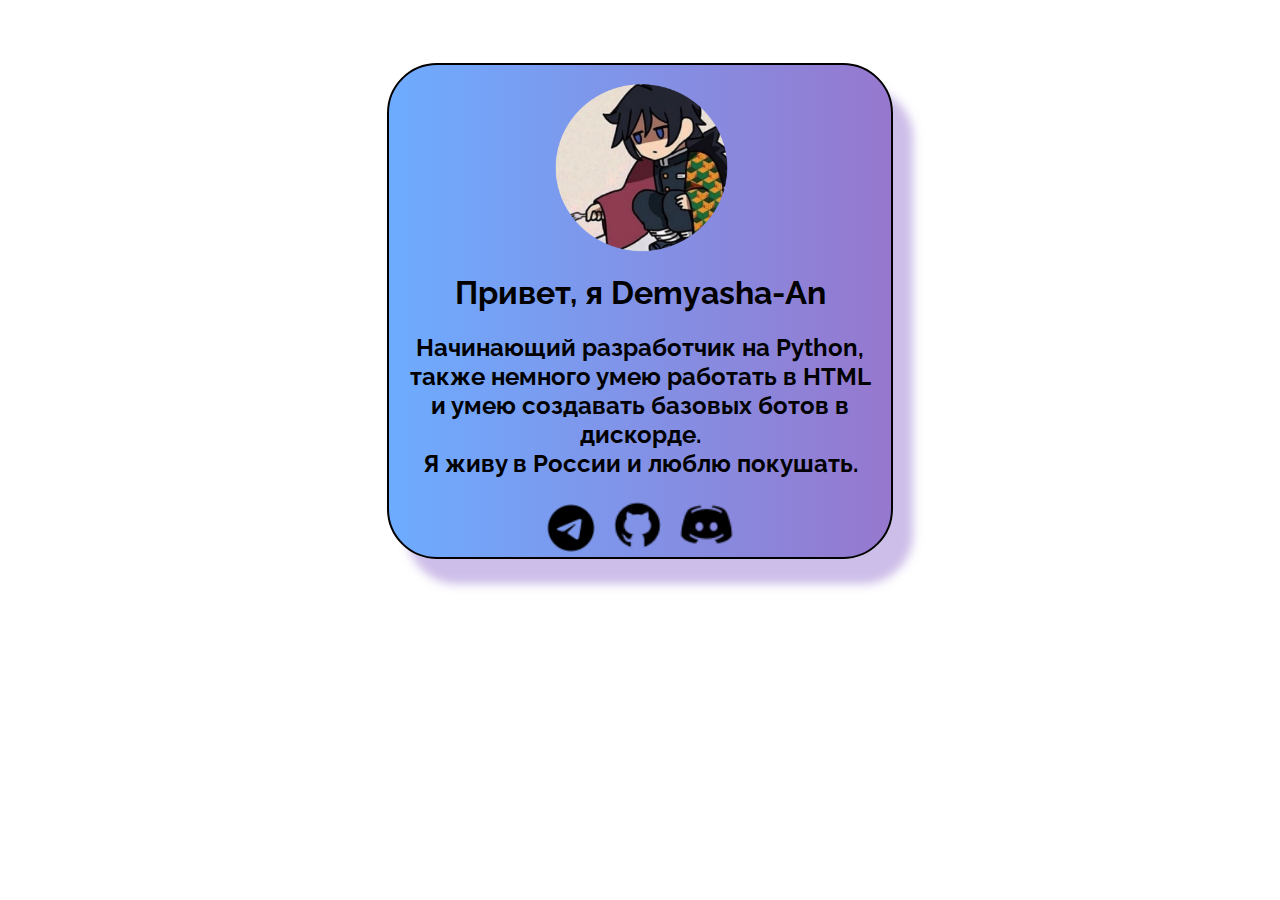
<file: index.html>
<!DOCTYPE html>
<html lang="ru">
<head>
    <meta charset="UTF-8"/>
    <meta http-equiv="X-UA-Copmatible" content="IE-edge"/>
    <style>
        @import url('https://fonts.googleapis.com/css2?family=Raleway:wght@500&display=swap');
        </style>
    <link rel="stylesheet" href="css\style.css">
    <link rel="apple-touch-icon" sizes="180x180" href="ico/apple-touch-icon.png">
    <link rel="icon" type="image/png" sizes="32x32" href="ico/favicon-32x32.png">
    <link rel="icon" type="image/png" sizes="16x16" href="ico/favicon-16x16.png">
    <link rel="manifest" href="ico/site.webmanifest">
</head>
<title>Информация обо мне</title>
<body>
    <div class="shadow">
        <div class="gradient">
            <div class="border">
                <div class="center">
                    <div class="top">
                        <a href="mem.html" target="_blank"><img src="images\avatarka.png" usemap="ava" alt="avatarka" width="190px" height="175px" class="scale1"></a>
                    </div>
                    <h1 class="top">Привет, я Demyasha-An</h1>
                    <h2 class="center">Начинающий разработчик на Python,<br>также немного умею работать в HTML<br>и умею создавать базовых ботов в дискорде.<br>Я живу в России и люблю покушать.</h2>
                    <div>
                        <a href="https://t.me/d3myasha" target="_blank" class="distance"><img src="images\telegram.png" alt="telegram" width="50px" height="50px" class="scale"></a>
                        <a href="https://github.com/Demyasha-An" target="_blank" class="distance"><img src="images\github.png" alt="github" width="55px" height="55px" class="scale"></a>
                        <a href="https://discord.com/users/791865634052374538/" target="_blank" class="distance"><img src="images\discord.png" alt="discord" width="55px" height="55x" class="scale"></a>
                    </div>
                </div>
            </div>
        </div>
    </div>
</body>
</html>
</file>
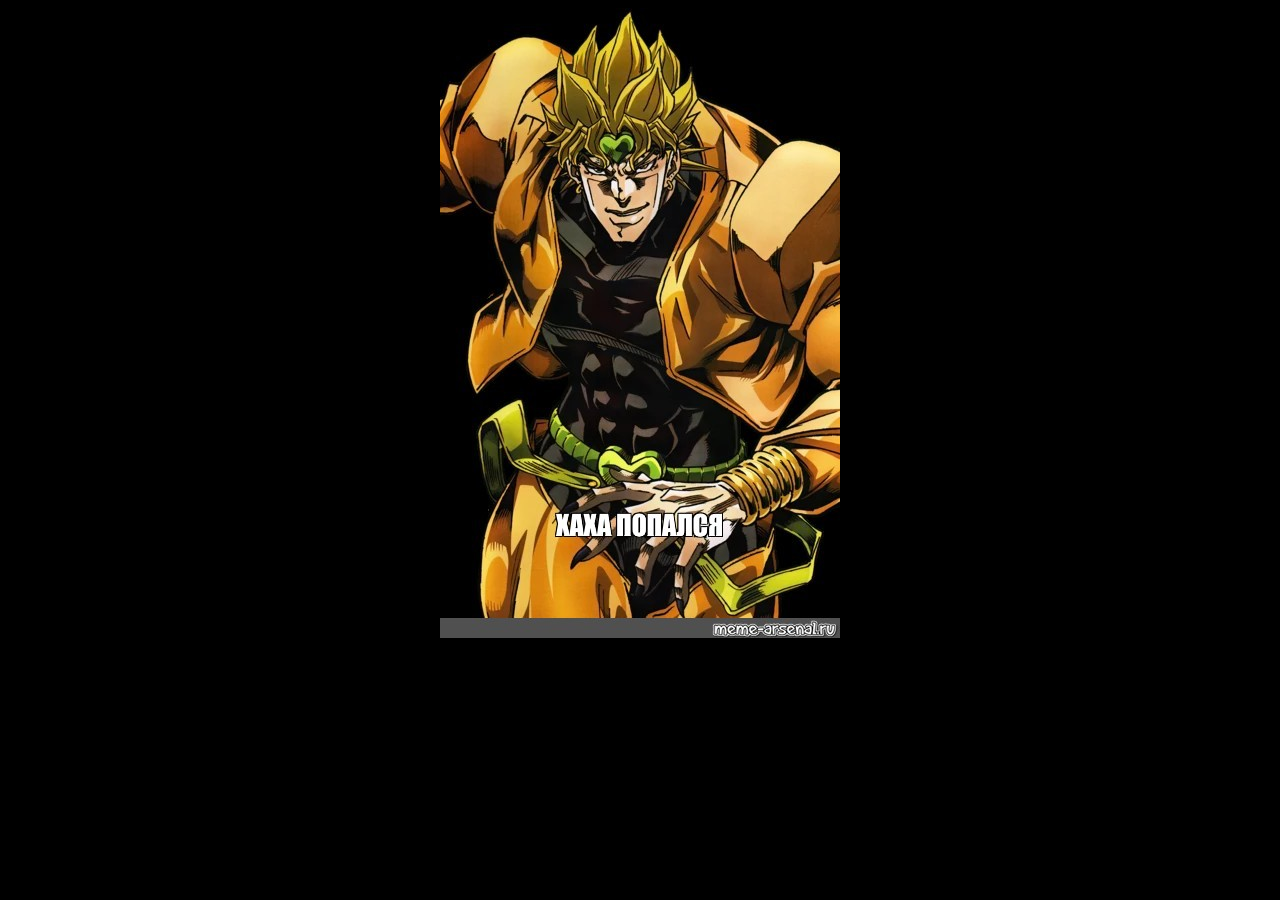
<file: mem.html>
<!DOCTYPE html>
<html lang="en">
<head>
    <meta charset="UTF-8">
    <meta http-equiv="X-UA-Compatible" content="IE=edge">
    <meta name="viewport" content="width=device-width, initial-scale=1.0">
    <title>Хаха-Попался!!!</title>
    <style>
        body{
            background-color: black;
        }
    </style>
        <link rel="stylesheet" href="css\style.css">
        <link rel="apple-touch-icon" sizes="180x180" href="ico/apple-touch-icon.png">
        <link rel="icon" type="image/png" sizes="32x32" href="ico/favicon-32x32.png">
        <link rel="icon" type="image/png" sizes="16x16" href="ico/favicon-16x16.png">
        <link rel="manifest" href="ico/site.webmanifest">
</head>
<body>
    <center>    
        <img src="images\meme.jpg" alt="Хаха-Попался">
    </center>
</body>
</html>
</file>
